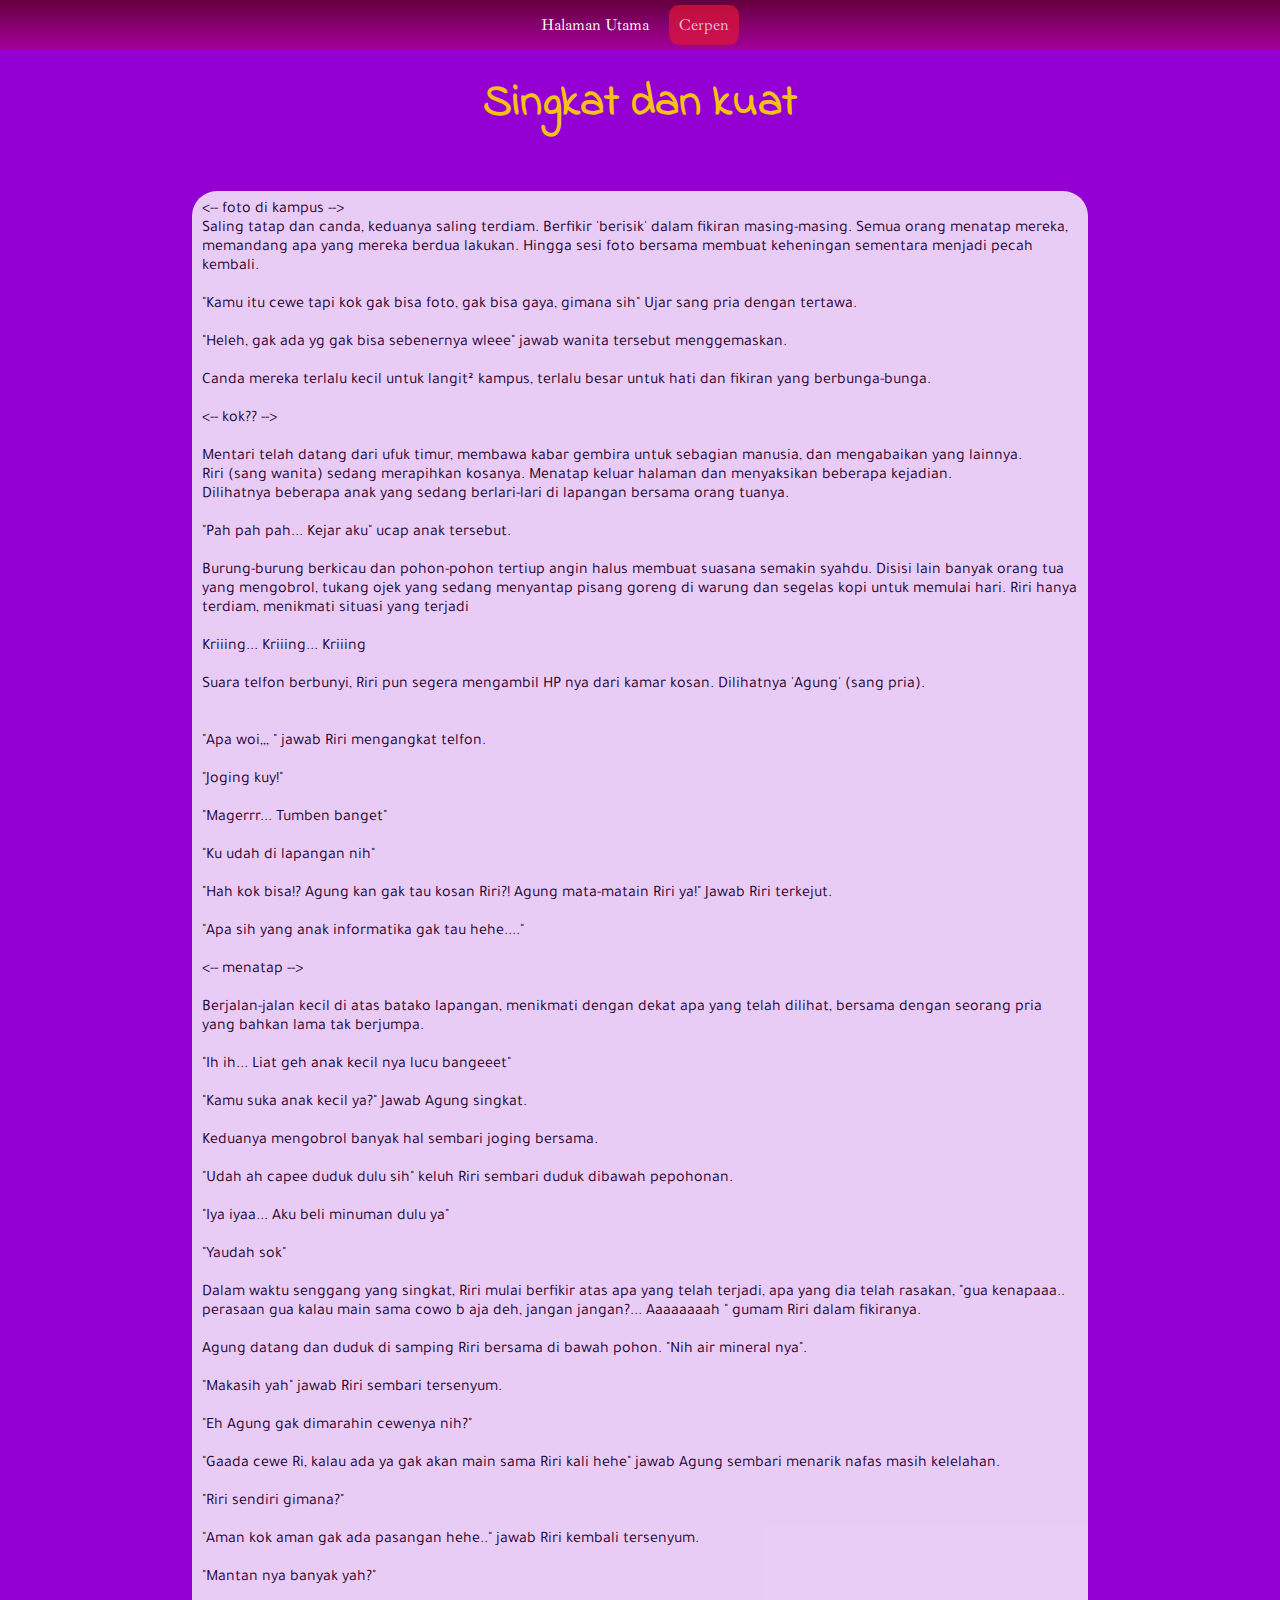
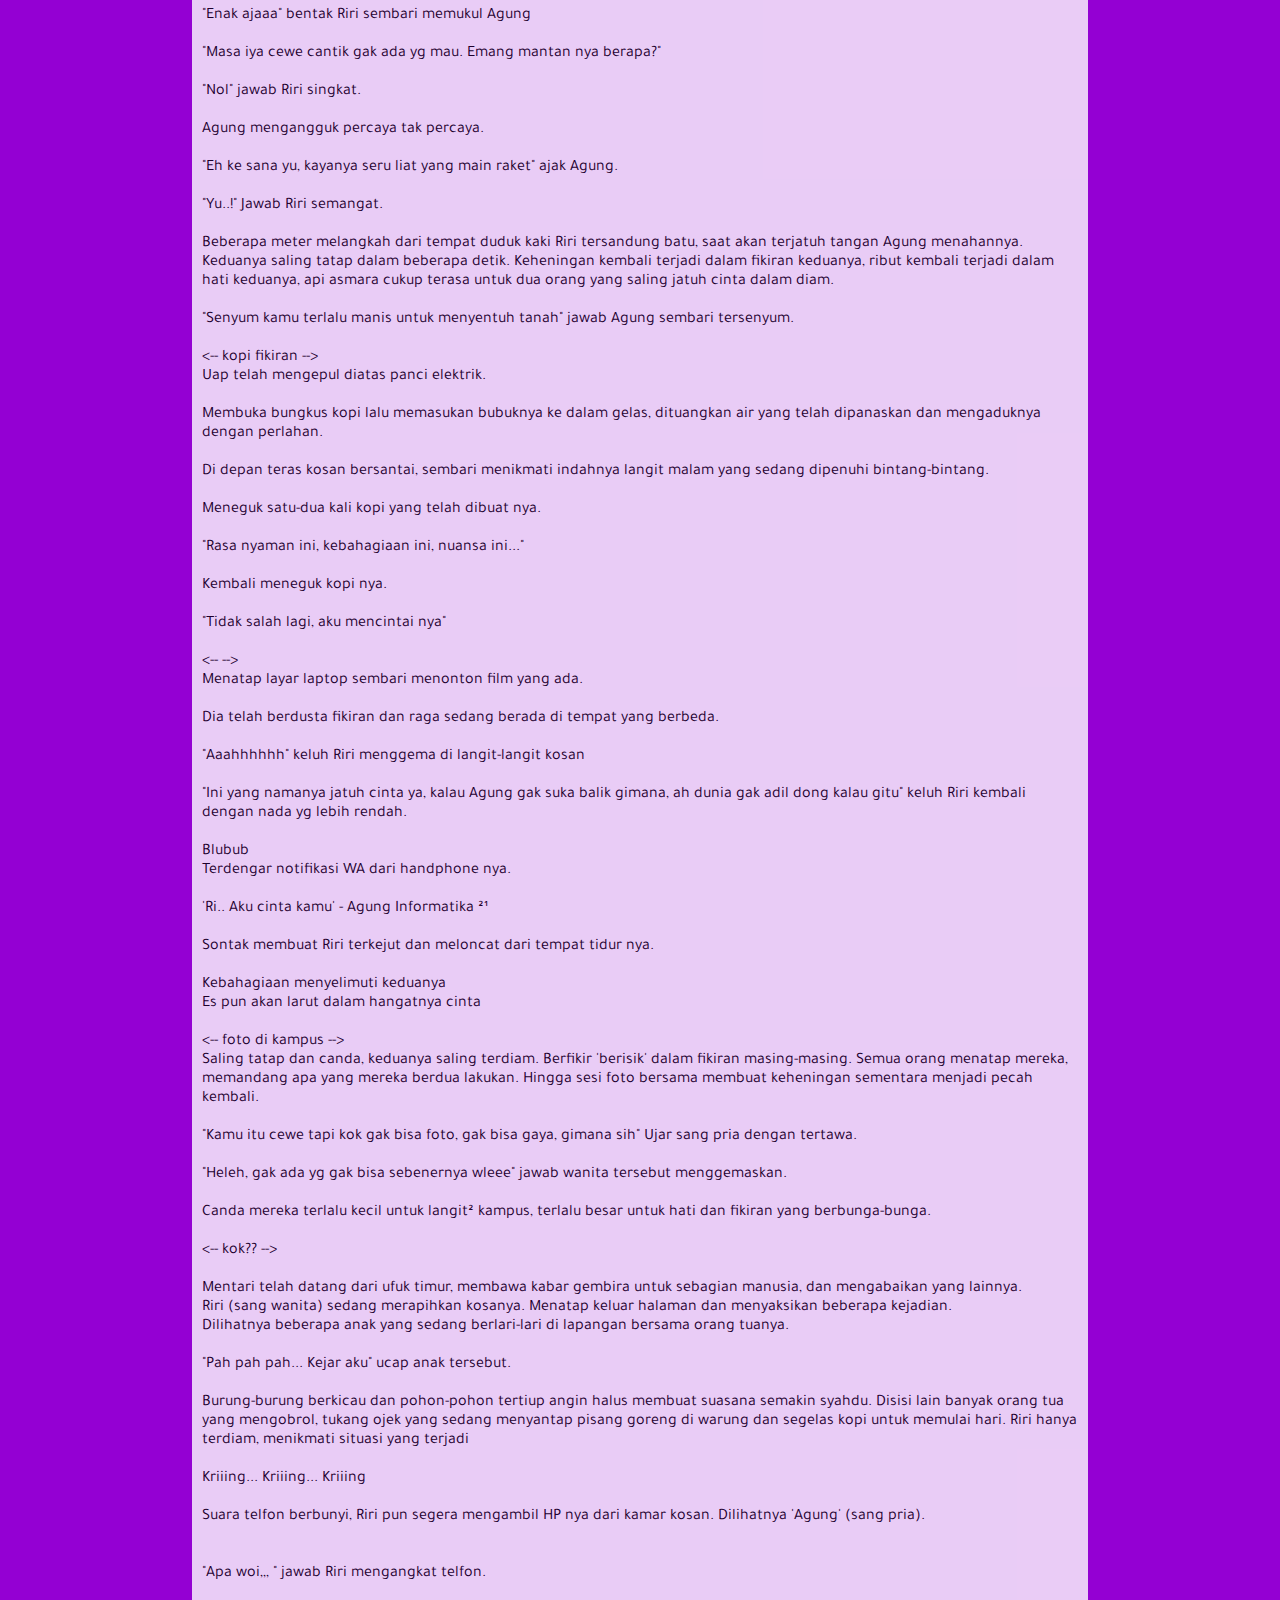
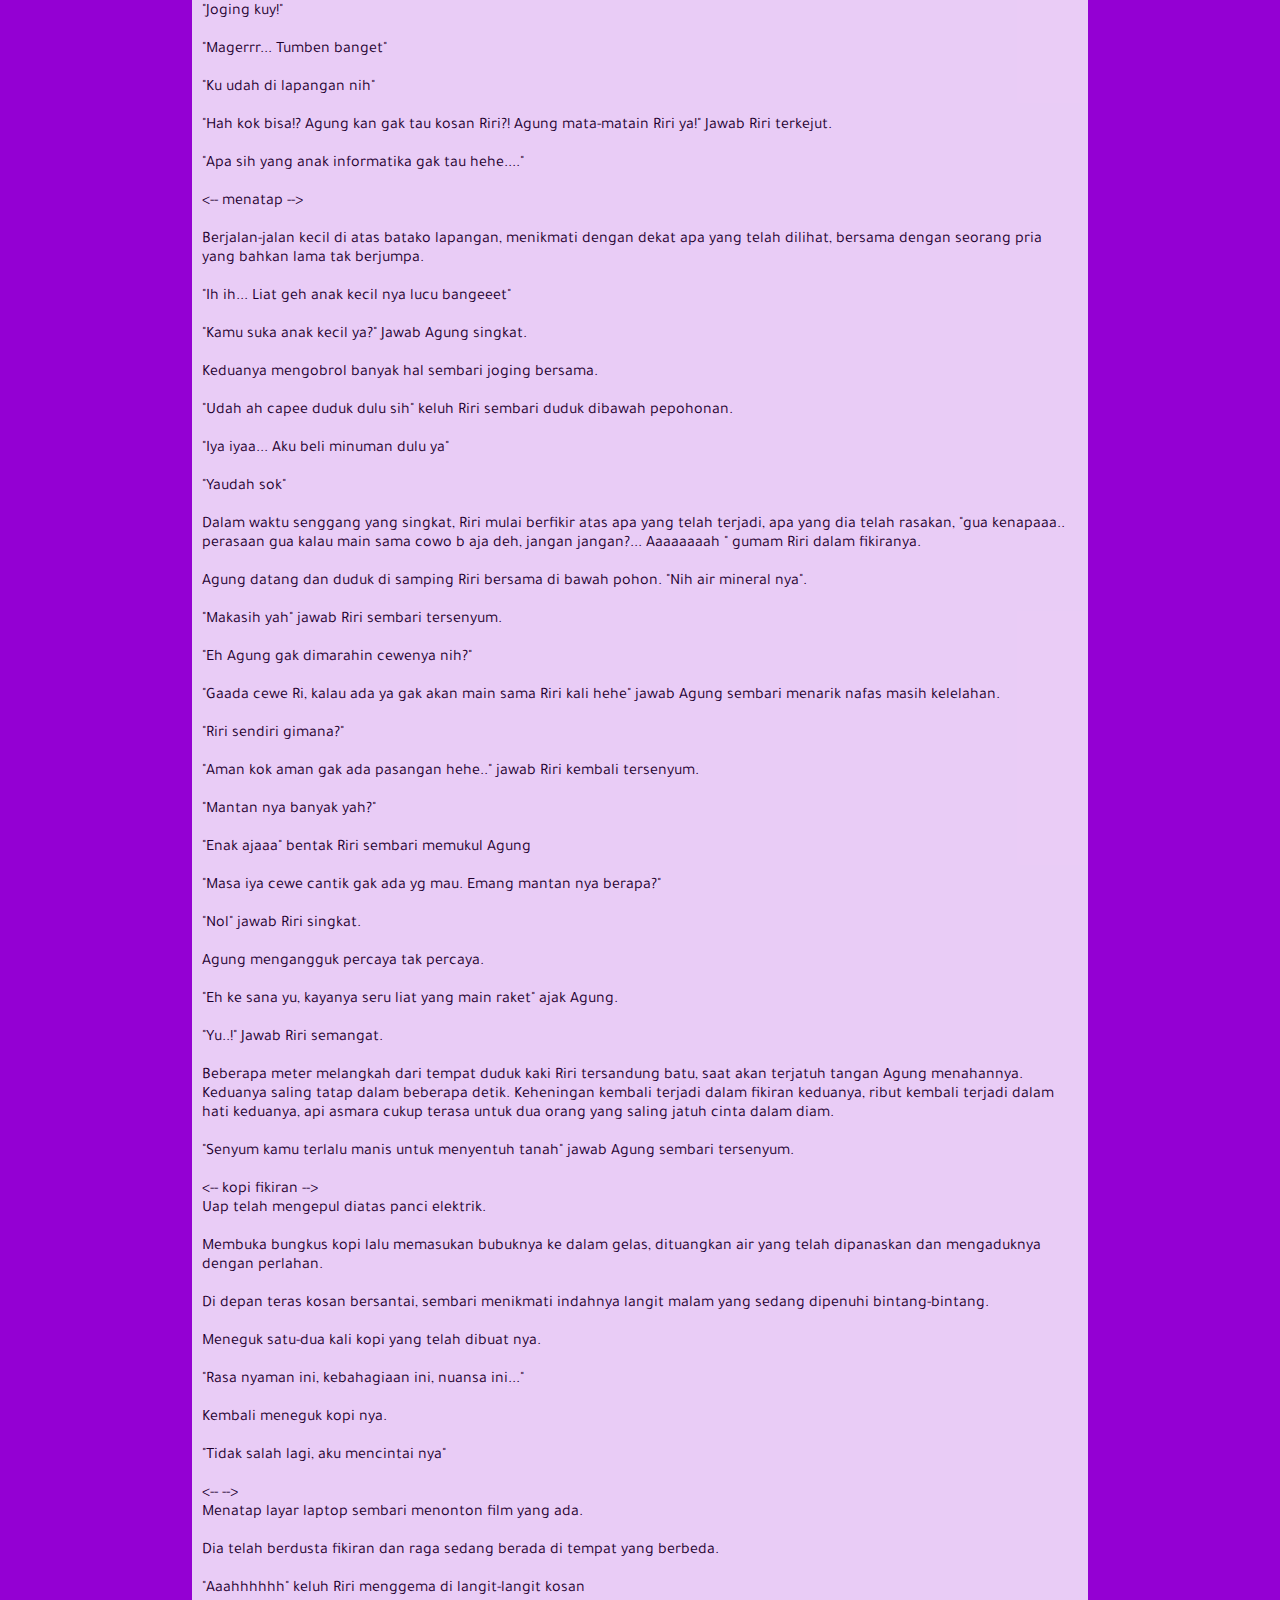
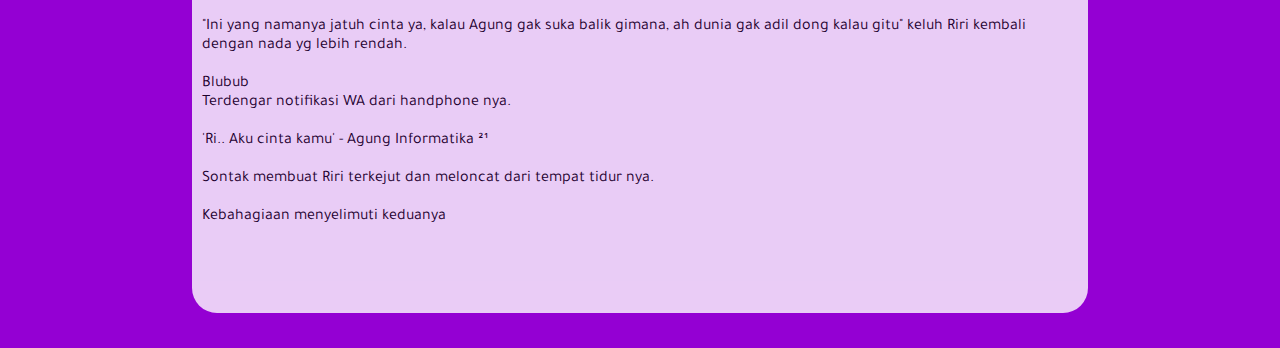
<file: cerpen.html>
<!DOCTYPE html>
<html lang="en">
<head>
    <meta charset="UTF-8">
    <meta http-equiv="X-UA-Compatible" content="IE=edge">
    <meta name="viewport" content="width=device-width, initial-scale=1.0">
    <title>Cerpen</title>
    <link rel="stylesheet" href="assets/css/cerpen.css" />
    <link rel="preconnect" href="https://fonts.googleapis.com">
    <link rel="preconnect" href="https://fonts.gstatic.com" crossorigin>
    <link href="https://fonts.googleapis.com/css2?family=Bebas+Neue&family=Tajawal&display=swap" rel="stylesheet">
    <link rel="preconnect" href="https://fonts.gstatic.com" crossorigin>
    <link href="https://fonts.googleapis.com/css2?family=Bebas+Neue&family=Indie+Flower&display=swap" rel="stylesheet"> 
    <link href="https://fonts.googleapis.com/css2?family=Bebas+Neue&family=Ibarra+Real+Nova:ital@1&display=swap" rel="stylesheet"> 
</head>
<body>
    <div class="container">
        <div class="wrapper">
            <ul class="item">
                <li><a href="index.html">Halaman Utama</a></li>
                <li><a class="cerpen" href="#">Cerpen</a></li>
            </ul>
        </div>
        <div class="ar">
            <h1>Singkat dan kuat</h1>
        </div>
        <div class="latar">
            <div class="p">
                <p><-- foto di kampus --><br>
                    Saling tatap dan canda, keduanya saling terdiam. Berfikir 'berisik' dalam fikiran masing-masing. Semua orang menatap mereka, memandang apa yang mereka berdua lakukan. Hingga sesi foto bersama membuat keheningan sementara menjadi pecah kembali.</p><br>
                <p>"Kamu itu cewe tapi kok gak bisa foto, gak bisa gaya, gimana sih" Ujar sang pria dengan tertawa.</p><br>
                <p>"Heleh, gak ada yg gak bisa sebenernya wleee" jawab wanita tersebut menggemaskan.<br>
    
                    <br>Canda mereka terlalu kecil untuk langit² kampus, terlalu besar untuk hati dan fikiran yang berbunga-bunga. <br>
                    
                    <br><-- kok?? --><br>
                    <br>Mentari telah datang dari ufuk timur, membawa kabar gembira untuk sebagian manusia, dan mengabaikan yang lainnya.
                    
                    <br>Riri (sang wanita) sedang merapihkan kosanya. Menatap keluar halaman dan menyaksikan beberapa kejadian.
                    
                    <br>Dilihatnya beberapa anak yang sedang berlari-lari di lapangan bersama orang tuanya.<br>
                    
                    <br>"Pah pah pah... Kejar aku" ucap anak tersebut. <br>
                    
                    <br><p>Burung-burung berkicau dan pohon-pohon tertiup angin halus membuat suasana semakin syahdu.
                    
                        Disisi lain banyak orang tua yang mengobrol, tukang ojek yang sedang menyantap pisang goreng di warung dan segelas kopi untuk memulai hari.
                        
                        Riri hanya terdiam, menikmati situasi yang terjadi</p><br>
                    
                    <p>Kriiing... Kriiing... Kriiing</p> <br>
                    
                    <p>Suara telfon berbunyi, Riri pun segera mengambil HP nya dari kamar kosan.
                        Dilihatnya 'Agung' (sang pria).</p> <br>
                    
                    <br>"Apa woi,,, " jawab Riri mengangkat telfon.<br>
                    
                    <br>"Joging kuy!"<br>
                    
                    <br>"Magerrr... Tumben banget"<br>
                    
                    <br>"Ku udah di lapangan nih" <br>
                    
                    <br>"Hah kok bisa!? Agung kan gak tau kosan Riri?! Agung mata-matain Riri ya!" Jawab Riri terkejut.<br>
                    
                    <br>"Apa sih yang anak informatika gak tau hehe...."<br>
                    
                    <br><-- menatap --> <br>
                    <br>Berjalan-jalan kecil di atas batako lapangan, menikmati dengan dekat apa yang telah dilihat, bersama dengan seorang pria yang bahkan lama tak berjumpa.<br>
                    
                    <br>"Ih ih... Liat geh anak kecil nya lucu bangeeet" <br>
                    
                    <br>"Kamu suka anak kecil ya?" Jawab Agung singkat.<br>
                    
                    <br>Keduanya mengobrol banyak hal sembari joging bersama. <br>
                    
                    <br>"Udah ah capee duduk dulu sih" keluh Riri sembari duduk dibawah pepohonan.<br>
                    
                    <br>"Iya iyaa... Aku beli minuman dulu ya"<br>
                    
                    <br>"Yaudah sok" <br>
                    
                    <br>Dalam waktu senggang yang singkat, Riri mulai berfikir atas apa yang telah terjadi, apa yang dia telah rasakan, "gua kenapaaa.. perasaan gua kalau main sama cowo b aja deh, jangan jangan?... Aaaaaaaah " gumam Riri dalam fikiranya.<br>
                    
                    <br>Agung datang dan duduk di samping Riri bersama di bawah pohon. "Nih air mineral nya".<br>
                    
                    <br>"Makasih yah" jawab Riri sembari tersenyum.<br>
                    
                    <br>"Eh Agung gak dimarahin cewenya nih?"<br>
                    
                    <br>"Gaada cewe Ri, kalau ada ya gak akan main sama Riri kali hehe" jawab Agung sembari menarik nafas masih kelelahan.<br>
                    
                    <br>"Riri sendiri gimana?"<br>
                    
                    <br>"Aman kok aman gak ada pasangan hehe.." jawab Riri kembali tersenyum.<br>
                    
                    <br>"Mantan nya banyak yah?" <br>
                    
                    <br>"Enak ajaaa" bentak Riri sembari memukul Agung<br>
                    
                    <br>"Masa iya cewe cantik gak ada yg mau. Emang mantan nya berapa?" <br>
                    
                    <br> "Nol" jawab Riri singkat. <br>
                    
                    <br>  Agung mengangguk percaya tak percaya.<br>
                    
                    <br>"Eh ke sana yu, kayanya seru liat yang main raket"  ajak Agung.<br>
                    
                    <br>"Yu..!" Jawab Riri semangat.<br>
                    
                    <br> Beberapa meter melangkah dari tempat duduk kaki Riri tersandung batu, saat akan terjatuh tangan Agung menahannya. Keduanya saling tatap dalam beberapa detik. Keheningan kembali terjadi dalam fikiran keduanya, ribut kembali terjadi dalam hati keduanya, api asmara cukup terasa untuk dua orang yang saling jatuh cinta dalam diam.<br>
                    
                    <br>"Senyum kamu terlalu manis untuk menyentuh tanah" jawab Agung sembari tersenyum.<br>
                    
                    <br>  <-- kopi fikiran -->
                    <br> Uap telah mengepul diatas panci elektrik.<br>
                    <br>Membuka bungkus kopi lalu memasukan bubuknya ke dalam gelas, dituangkan air yang telah dipanaskan dan mengaduknya dengan perlahan.<br>
                    
                    <br> Di depan teras kosan bersantai, sembari menikmati indahnya langit malam yang sedang dipenuhi bintang-bintang.<br>
                    <br>Meneguk satu-dua kali kopi yang telah dibuat nya.<br>
                    
                    <br>"Rasa nyaman ini, kebahagiaan ini, nuansa ini..." <br>
                    
                    <br>Kembali meneguk kopi nya.<br>
                    
                    <br>"Tidak salah lagi, aku mencintai nya"<br>
                    
                    <br> <--  --> 
                    <br>  Menatap layar laptop sembari menonton film yang ada.<br>
                    
                    <br> Dia telah berdusta fikiran dan raga sedang berada di tempat yang berbeda.<br>
                    
                    <br>"Aaahhhhhh" keluh Riri menggema di langit-langit kosan<br>
                    
                    <br> "Ini yang namanya jatuh cinta ya, kalau Agung gak suka balik gimana, ah dunia gak adil dong kalau gitu" keluh Riri kembali dengan nada yg lebih rendah.<br>
                    
                    <br> Blubub 
                    
                    <br>Terdengar notifikasi WA dari handphone nya.<br>
                    
                    <br>  'Ri.. Aku cinta kamu' - Agung Informatika ²¹<br>
                    
                    <br>   Sontak membuat Riri terkejut dan meloncat dari tempat tidur nya. <br>
                    
                    <br>  Kebahagiaan menyelimuti keduanya</p>            <p>Es pun akan larut dalam hangatnya cinta</p><br>
            <p><-- foto di kampus --><br>
                Saling tatap dan canda, keduanya saling terdiam. Berfikir 'berisik' dalam fikiran masing-masing. Semua orang menatap mereka, memandang apa yang mereka berdua lakukan. Hingga sesi foto bersama membuat keheningan sementara menjadi pecah kembali.</p><br>
            <p>"Kamu itu cewe tapi kok gak bisa foto, gak bisa gaya, gimana sih" Ujar sang pria dengan tertawa.</p><br>
            <p>"Heleh, gak ada yg gak bisa sebenernya wleee" jawab wanita tersebut menggemaskan.<br>

                <br>Canda mereka terlalu kecil untuk langit² kampus, terlalu besar untuk hati dan fikiran yang berbunga-bunga. <br>
                
                <br><-- kok?? --><br>
                <br>Mentari telah datang dari ufuk timur, membawa kabar gembira untuk sebagian manusia, dan mengabaikan yang lainnya.
                
                <br>Riri (sang wanita) sedang merapihkan kosanya. Menatap keluar halaman dan menyaksikan beberapa kejadian.
                
                <br>Dilihatnya beberapa anak yang sedang berlari-lari di lapangan bersama orang tuanya.<br>
                
                <br>"Pah pah pah... Kejar aku" ucap anak tersebut. <br>
                
                <br><p>Burung-burung berkicau dan pohon-pohon tertiup angin halus membuat suasana semakin syahdu.
                
                    Disisi lain banyak orang tua yang mengobrol, tukang ojek yang sedang menyantap pisang goreng di warung dan segelas kopi untuk memulai hari.
                    
                    Riri hanya terdiam, menikmati situasi yang terjadi</p><br>
                
                <p>Kriiing... Kriiing... Kriiing</p> <br>
                
                <p>Suara telfon berbunyi, Riri pun segera mengambil HP nya dari kamar kosan.
                    Dilihatnya 'Agung' (sang pria).</p> <br>
                
                <br>"Apa woi,,, " jawab Riri mengangkat telfon.<br>
                
                <br>"Joging kuy!"<br>
                
                <br>"Magerrr... Tumben banget"<br>
                
                <br>"Ku udah di lapangan nih" <br>
                
                <br>"Hah kok bisa!? Agung kan gak tau kosan Riri?! Agung mata-matain Riri ya!" Jawab Riri terkejut.<br>
                
                <br>"Apa sih yang anak informatika gak tau hehe...."<br>
                
                <br><-- menatap --> <br>
                <br>Berjalan-jalan kecil di atas batako lapangan, menikmati dengan dekat apa yang telah dilihat, bersama dengan seorang pria yang bahkan lama tak berjumpa.<br>
                
                <br>"Ih ih... Liat geh anak kecil nya lucu bangeeet" <br>
                
                <br>"Kamu suka anak kecil ya?" Jawab Agung singkat.<br>
                
                <br>Keduanya mengobrol banyak hal sembari joging bersama. <br>
                
                <br>"Udah ah capee duduk dulu sih" keluh Riri sembari duduk dibawah pepohonan.<br>
                
                <br>"Iya iyaa... Aku beli minuman dulu ya"<br>
                
                <br>"Yaudah sok" <br>
                
                <br>Dalam waktu senggang yang singkat, Riri mulai berfikir atas apa yang telah terjadi, apa yang dia telah rasakan, "gua kenapaaa.. perasaan gua kalau main sama cowo b aja deh, jangan jangan?... Aaaaaaaah " gumam Riri dalam fikiranya.<br>
                
                <br>Agung datang dan duduk di samping Riri bersama di bawah pohon. "Nih air mineral nya".<br>
                
                <br>"Makasih yah" jawab Riri sembari tersenyum.<br>
                
                <br>"Eh Agung gak dimarahin cewenya nih?"<br>
                
                <br>"Gaada cewe Ri, kalau ada ya gak akan main sama Riri kali hehe" jawab Agung sembari menarik nafas masih kelelahan.<br>
                
                <br>"Riri sendiri gimana?"<br>
                
                <br>"Aman kok aman gak ada pasangan hehe.." jawab Riri kembali tersenyum.<br>
                
                <br>"Mantan nya banyak yah?" <br>
                
                <br>"Enak ajaaa" bentak Riri sembari memukul Agung<br>
                
                <br>"Masa iya cewe cantik gak ada yg mau. Emang mantan nya berapa?" <br>
                
                <br> "Nol" jawab Riri singkat. <br>
                
                <br>  Agung mengangguk percaya tak percaya.<br>
                
                <br>"Eh ke sana yu, kayanya seru liat yang main raket"  ajak Agung.<br>
                
                <br>"Yu..!" Jawab Riri semangat.<br>
                
                <br> Beberapa meter melangkah dari tempat duduk kaki Riri tersandung batu, saat akan terjatuh tangan Agung menahannya. Keduanya saling tatap dalam beberapa detik. Keheningan kembali terjadi dalam fikiran keduanya, ribut kembali terjadi dalam hati keduanya, api asmara cukup terasa untuk dua orang yang saling jatuh cinta dalam diam.<br>
                
                <br>"Senyum kamu terlalu manis untuk menyentuh tanah" jawab Agung sembari tersenyum.<br>
                
                <br>  <-- kopi fikiran -->
                <br> Uap telah mengepul diatas panci elektrik.<br>
                <br>Membuka bungkus kopi lalu memasukan bubuknya ke dalam gelas, dituangkan air yang telah dipanaskan dan mengaduknya dengan perlahan.<br>
                
                <br> Di depan teras kosan bersantai, sembari menikmati indahnya langit malam yang sedang dipenuhi bintang-bintang.<br>
                <br>Meneguk satu-dua kali kopi yang telah dibuat nya.<br>
                
                <br>"Rasa nyaman ini, kebahagiaan ini, nuansa ini..." <br>
                
                <br>Kembali meneguk kopi nya.<br>
                
                <br>"Tidak salah lagi, aku mencintai nya"<br>
                
                <br> <--  --> 
                <br>  Menatap layar laptop sembari menonton film yang ada.<br>
                
                <br> Dia telah berdusta fikiran dan raga sedang berada di tempat yang berbeda.<br>
                
                <br>"Aaahhhhhh" keluh Riri menggema di langit-langit kosan<br>
                
                <br> "Ini yang namanya jatuh cinta ya, kalau Agung gak suka balik gimana, ah dunia gak adil dong kalau gitu" keluh Riri kembali dengan nada yg lebih rendah.<br>
                
                <br> Blubub 
                
                <br>Terdengar notifikasi WA dari handphone nya.<br>
                
                <br>  'Ri.. Aku cinta kamu' - Agung Informatika ²¹<br>
                
                <br>   Sontak membuat Riri terkejut dan meloncat dari tempat tidur nya. <br>
                
                <br>  Kebahagiaan menyelimuti keduanya</p><br>
                <br><br><br>
            </div>
        </div>
    </div>
</body>
</html>
</file>
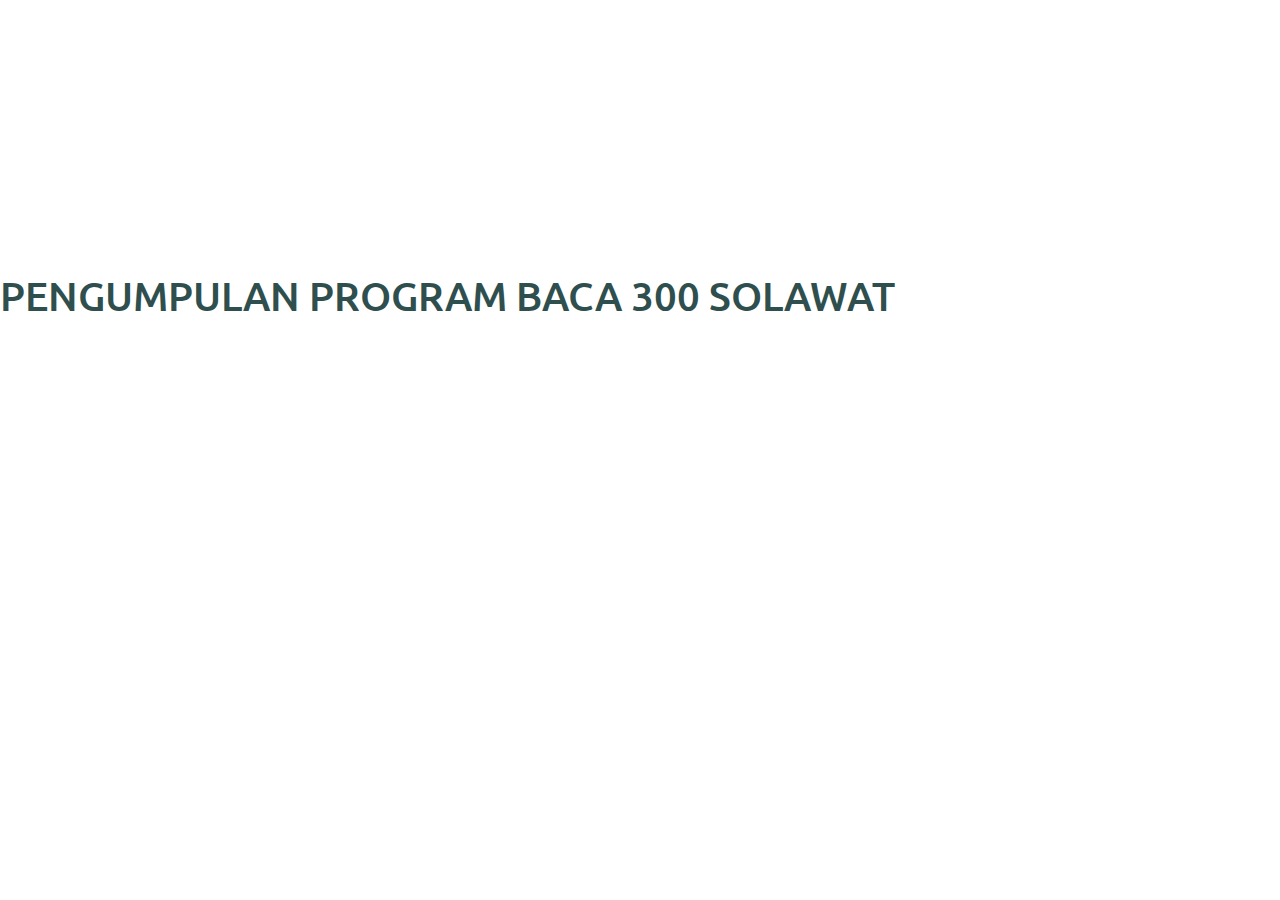
<file: pengumpulan.html>
<!doctype html>
<html lang="en">
  <head>
    <meta charset="utf-8">
    <meta name="viewport" content="width=device-width, initial-scale=1">
    <link href="https://cdn.jsdelivr.net/npm/bootstrap@5.2.0-beta1/dist/css/bootstrap.min.css" rel="stylesheet">
    <title>PENGUMPULAN PROGRAM SOLAWAT</title>
    <link rel="preconnect" href="https://fonts.googleapis.com">
    <link rel="preconnect" href="https://fonts.gstatic.com" crossorigin>
    <link href="https://fonts.googleapis.com/css2?family=Bebas+Neue&family=Ubuntu:wght@500&display=swap" rel="stylesheet"> 
    <link rel="shortcut icon" href="assets/img/logo lov.png">
    <style>
        .tengah {
            display: flex;
            align-items: center;
            justify-content: center;
        }

        .judul {
            text-align: center;
            font-family: 'Bebas Neue', cursive;
            font-family: 'Ubuntu', sans-serif;
            color: darkslategrey;
        }

        .judul h1 {
            text-align: center;
            display: flex;
        }
    </style>
  </head>
  <body>
<br><br><br><br><br><br><br>
    <!-- Example Code -->
    <div class="tengah">
        <div class="spinner-grow text-primary align" role="status">
            <span class="visually-hidden">Loading...</span>
          </div>
          <div class="spinner-grow text-secondary" role="status">
            <span class="visually-hidden">Loading...</span>
          </div>
          <div class="spinner-grow text-success" role="status">
            <span class="visually-hidden">Loading...</span>
          </div>
          <div class="spinner-grow text-danger" role="status">
            <span class="visually-hidden">Loading...</span>
          </div>
          <div class="spinner-grow text-warning" role="status">
            <span class="visually-hidden">Loading...</span>
          </div>
          <div class="spinner-grow text-info" role="status">
            <span class="visually-hidden">Loading...</span>
          </div>
          <div class="spinner-grow text-light" role="status">
            <span class="visually-hidden">Loading...</span>
          </div>
          <div class="spinner-grow text-dark" role="status">
            <span class="visually-hidden">Loading...</span>
          </div>
    </div>
<br><br><br>
    <div class="judul">
        <h1>PENGUMPULAN PROGRAM BACA 300 SOLAWAT</h1>
    </div>
    <br><br><br>
    <div class="form">
        <iframe src="https://docs.google.com/forms/d/e/1FAIpQLSflor0OWwHiipsRYDsnx2y_WZslJ4sUQ4K4nad34jwb5QmwsA/viewform?embedded=true" width="640" height="451" frameborder="0" marginheight="0" marginwidth="0">Memuat…</iframe>
    </div>
    <!-- End Example Code -->

    <script src="https://cdn.jsdelivr.net/npm/bootstrap@5.2.0-beta1/dist/js/bootstrap.bundle.min.js"></script>
  </body>
</html>
</file>
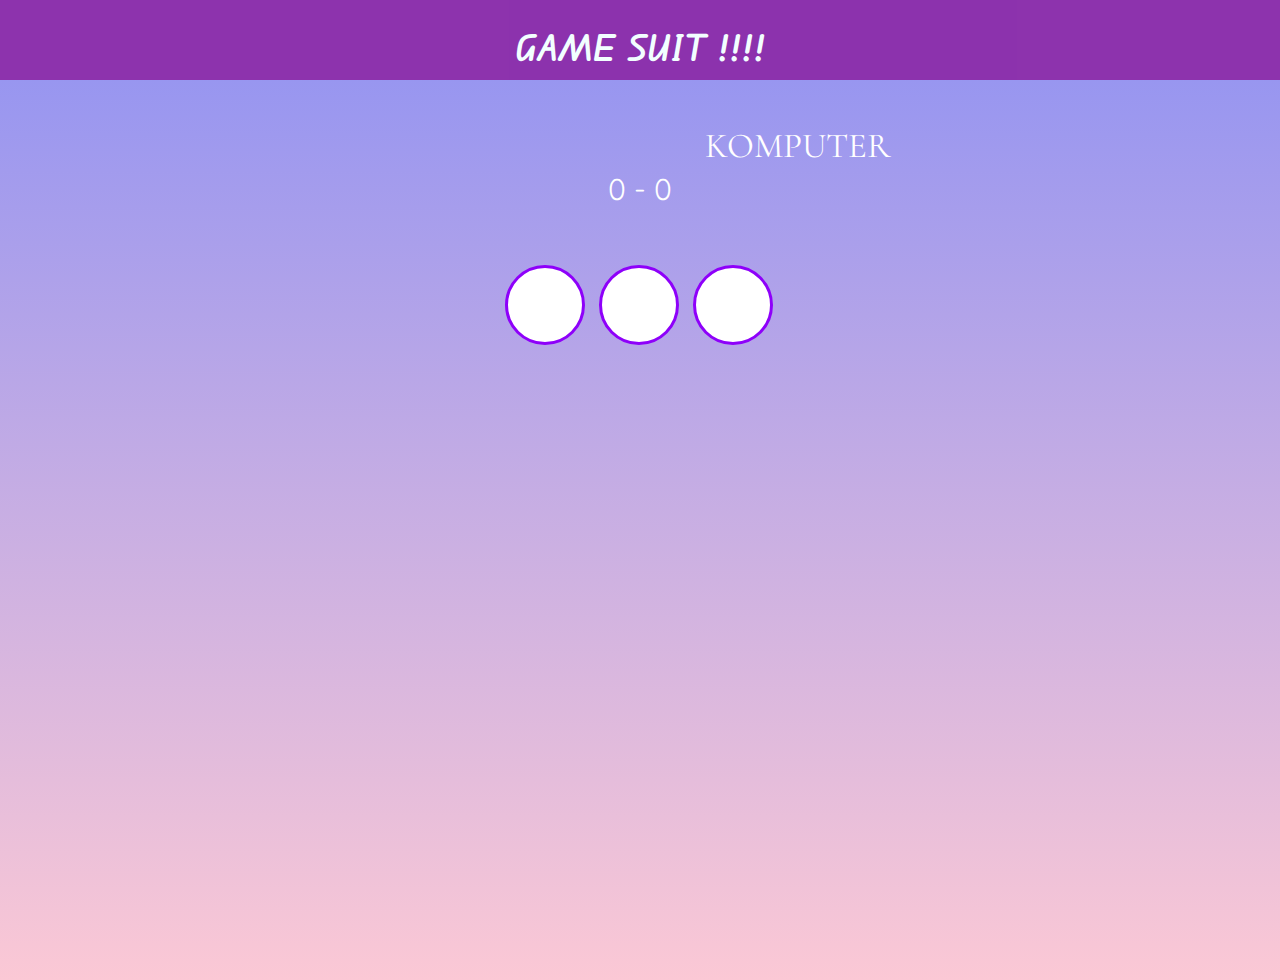
<file: suit.html>
<!DOCTYPE html>
<html>
<head>
    <title>Game Suit</title>
    <link rel="stylesheet" href="https://use.fontawesome.com/releases/v5.6.3/css/all.css" integrity="sha384-UHRtZLI+pbxtHCWp1t77Bi1L4ZtiqrqD80Kn4Z8NTSRyMA2Fd33n5dQ8lWUE00s/" crossorigin="anonymous">
    <link rel="stylesheet" type="text/css" href="assets/css/suit.css">
    <link href="https://fonts.googleapis.com/css?family=Quicksand" rel="stylesheet">
    <link rel="preconnect" href="https://fonts.googleapis.com">
    <link rel="preconnect" href="https://fonts.gstatic.com" crossorigin>
    <link href="https://fonts.googleapis.com/css2?family=Bebas+Neue&family=Cormorant+SC&display=swap" rel="stylesheet"> 
    <link href="https://fonts.googleapis.com/css2?family=Bebas+Neue&family=Edu+QLD+Beginner:wght@700&display=swap" rel="stylesheet"> 
</head>
<body>
    <header class="header">
        <h1>GAME SUIT !!!!</h1>
    </header>
    <div class="container">
        <div class="score-container">
            <br><br><br>
            <span id="score"></span>
            <span class="com">KOMPUTER</span>
        </div>
        <div class="buttons">
            <button id="paper" class="bn" onclick="game(this.value)" value="paper"><i class="far fa-hand-paper"></i></button>
            <button id="rock" class="bn" onclick="game(this.value)" value="rock"><i class="far fa-hand-rock"></i></button>
            <button id="scissors" class="bn" onclick="game(this.value)" value="scissors"><i class="far fa-hand-scissors"></i></button>
       </div>
       <div id="challenge">
           <div id="you">
               <div id="YourObject"></div>
               <div class="who">KAMU</div>
           </div>
           <div id="result"><p id="who"><p></div>
           <div id="com">
               <div id="ComObject"></div>
               <div class="who">KOMPUTER</div>
           </div>
    </div>
    <script type="text/javascript" src="assets/js/suit.js"></script>
</body>
</html>
</file>
<file: assets/css/cerpen.css>
*, html, body {
    margin: 0;
    padding: 0;
}

body {
    background-color: darkviolet;
}

.wrapper {
    width: 100%;
    height: 50px;
    background: linear-gradient(rgb(102, 0, 61),rgb(164, 0, 156));
}

.wrapper { 
    text-align: center;
    justify-content: center;
    display: flex;
    flex-direction: row;
}

.item {
    display: flex;
    margin-top: auto;
    margin-bottom: auto;
    text-decoration: none;
    list-style-type: none;
}

.item li a { 
    text-decoration: none;
    list-style-type: none;
    font-family: 'Bebas Neue', cursive;
    font-family: 'Ibarra Real Nova', serif;
    color: white;
}

.item li a:hover { 
    text-decoration: none;
    list-style-type: none;
    font-family: 'Bebas Neue', cursive;
    font-family: 'Ibarra Real Nova', serif;
    color: darkslategray;
    transition: 0.5s;
}

.ar {
    text-align: center;
    align-items: center;
    display: flex;
    justify-content: center;
    padding: 20px;
}

.ar h1 {
    display: flex;
    font-family: 'Bebas Neue', cursive;
    font-family: 'Indie Flower', cursive;
    font-size: 45px;
    color: gold;
    opacity: 90%;
}

.cerpen {
    margin-left: 20px;
    background-color: crimson;
    padding: 10px;
    border-radius: 10px 10px 10px 10px;
    opacity: 75%;
}

.latar {
    width: 70%;
    height: auto;
    margin-top: 35px;
    background-color: white;
    margin-left: auto;
    margin-right: auto;
    margin-bottom: 35px;
    border-radius: 25px 25px 25px 25px;
    opacity: 80%;
}

.p {
    padding: 10px;
    margin-right: auto;
    margin-left: auto;
    font-family: 'Bebas Neue', cursive;
    font-family: 'Tajawal', sans-serif;
}

.p span {
    height: 700px;
}
</file>
<file: assets/css/suit.css>
html, body{
    height: 100%;
}
body{
    margin: 0;
    padding: 0;
    font-family: 'Quicksand', sans-serif;
}
header{
    width: 100%;
    height: 80px;
    padding-top: 25px;
    background-color: #700099;
    box-sizing: border-box;
    opacity: 80%;
}
header h1{
    text-align: center;
    margin: 0;
    color: azure;
    font-family: 'Bebas Neue', cursive;
    font-family: 'Edu QLD Beginner', cursive;
    font-size: 35px;
}
.container{
    position: relative;
    height: 100vh;
    width: 100%;
    box-sizing: border-box;
    padding: 30px;
    background: linear-gradient(#9896F0, #FBC8D5);
}
.score-container{
    position: relative;
    margin: 0 auto;
    width: 150px;
    height: 40px;
    color: white;
}
#score{
    position: absolute;
    text-align: center;
    font-size: 30px;
    width: 100%;
    display: flex;
    justify-content: center;
}
.user{
    position: absolute;
    left: 0;
    top: 50%;
    transform: translate(-50%, -50%);
    width: 75px;
    height: 50px;
    font-size: 35px;
    box-sizing: border-box;
    display: flex;
    padding-right: 15px;
}
.com{
    position: absolute;
    right: 0;
    top: 50%;
    transform: translate(50%, -50%);
    width: 40px;
    height: 15px;
    font-size: 35px;
    padding: 2px 10px;
    box-sizing: border-box;
    display: flex;
    font-family: 'Bebas Neue', cursive;
    font-family: 'Cormorant SC', serif;
}
.buttons{
    width: 280px;
    position: absolute;
    top: 20%; 
    left: 50%;
    transform: translateX(-50%);
}
.bn{
    width: 80px;
    height: 80px;
    margin :5px;
    border: 3px solid #8e00fa;
    border-radius: 50%;
    color: #8e00fa;
    font-size: 40px;
    background-color: white;
    cursor: pointer;
    outline: none;
    transition: .3s;
}
.bn:hover{
    background-color: #8e00fa;
    border-color: white;
    color: white;
}
#challenge{
    position: absolute;
    top: 43%;
    left: 50%;
    transform: translateX(-50%);
    width: 540px;
    height: 40%;
    display: none;
}
#you{
    position: relative;
    width: 37.5%;
    font-size: 50px;
}
#com{
    position: relative;
    width: 37.5%;
    font-size: 50px;
}
#YourObject{
    position: absolute;
    top: 45%;
    left: 50%;
    transform: translate(-50%, -50%);
    width: 110px;
    height: 110px;
    font-size: 50px;
    padding-top: 20px;
    border: 3px solid #8e00fa;
    border-radius: 50%;
    color: #8e00fa;
    background-color: white;
    box-sizing: border-box;
    text-align: center;
}
#ComObject{
    position: absolute;
    top: 45%;
    left: 50%;
    transform: translate(-50%, -50%);
    width: 110px;
    height: 110px;
    font-size: 50px;
    padding-top: 20px;
    border: 3px solid #8e00fa;
    border-radius: 50%;
    color: #8e00fa;
    background-color: white;
    box-sizing: border-box;
    text-align: center;
}
#result{
    position: relative;
    width: 25%;
}
#result p{
    position: absolute;
    top: 45%;
    left: 50%;
    transform: translate(-50%, -50%);
    color: white;
    font-size: 30px;
    width: 100%;
    margin: 0;
    text-align: center;
}
.who{
    position: absolute;
    bottom: 5%;
    left: 50%;
    transform: translateX(-50%);
    color: white;
    font-size: 30px;
    font-family: 'Bebas Neue', cursive;
    font-family: 'Cormorant SC', serif;
}
.green{
    width: 70px;
    height: 70px;
    margin: 5px;
    border: 3px solid #8e00fa;
    box-shadow: 0 0 10px #8e00fa;
    border-radius: 50%;
    color: #8e00fa;
    font-size: 35px;
    background-color: white;
    cursor: pointer;
    outline: none;
    transition: .3s;
}
.red{
    width: 70px;
    height: 70px;
    margin: 5px;
    border: 3px solid red;
    box-shadow: 0 0 10px red;
    border-radius: 50%;
    color: #8e00fa;
    font-size: 35px;
    background-color: white;
    cursor: pointer;
    outline: none;
    transition: .3s;
}
.gray{
    width: 70px;
    height: 70px;
    margin: 5px;
    border: 3px solid #292928;
    box-shadow: 0 0 10px #292928;
    border-radius: 50%;
    color: #8e00fa;
    font-size: 35px;
    background-color: white;
    cursor: pointer;
    outline: none;
    transition: .3s;
}
</file>
